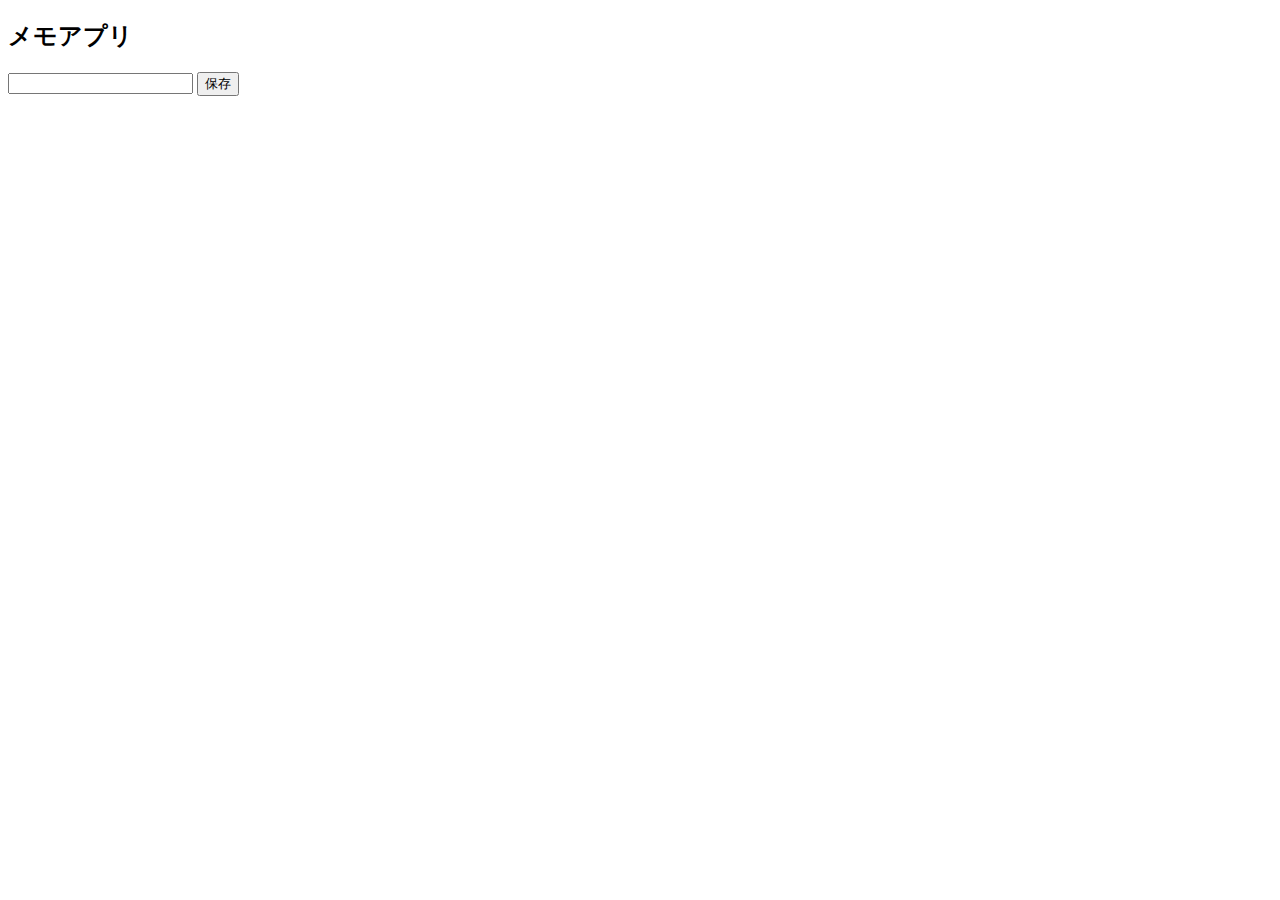
<file: 04_ゼミ/week2_ワーク/index.html>
<!DOCTYPE html>
<html lang="ja">
  <head>
    <meta charset="UTF-8" />
    <meta http-equiv="X-UA-Compatible" content="IE=edge" />
    <meta name="viewport" content="width=device-width, initial-scale=1.0" />
    <title>メモアプリ</title>
  </head>
  <body>
    <h2>メモアプリ</h2>
    <input type="text" id="memo-input" />
    <button id="add-button">保存</button>
    <div id="memo-container"></div>
    <script>
      const memoInput = document.getElementById("memo-input")
      const addButton = document.getElementById("add-button")
      const memoContainer = document.getElementById("memo-container")

      let memos = []

      addButton.onclick = function () {
        // 取得した内容をDOMに反映する
        memos.push(memoInput.value)
        console.log(memos)
        memoContainer.textContent = ""

        // 1. div をJavaScriptで新しく作る
        for (let i = 0; i < memos.length; i++) {
          const div = document.createElement("div")
          div.textContent = memos[i]
          memoContainer.append(div)
        }
        /*
        // 2. 作成したdivのtextContentにinputに入力した内容を入れる
        div.textContent = memoInput.value
        // 3. 作成したdivを<div id="memo-container"></div>の子要素に追加する
        memoContainer.append(div)
        */
      }
    </script>
  </body>
</html>
</file>
